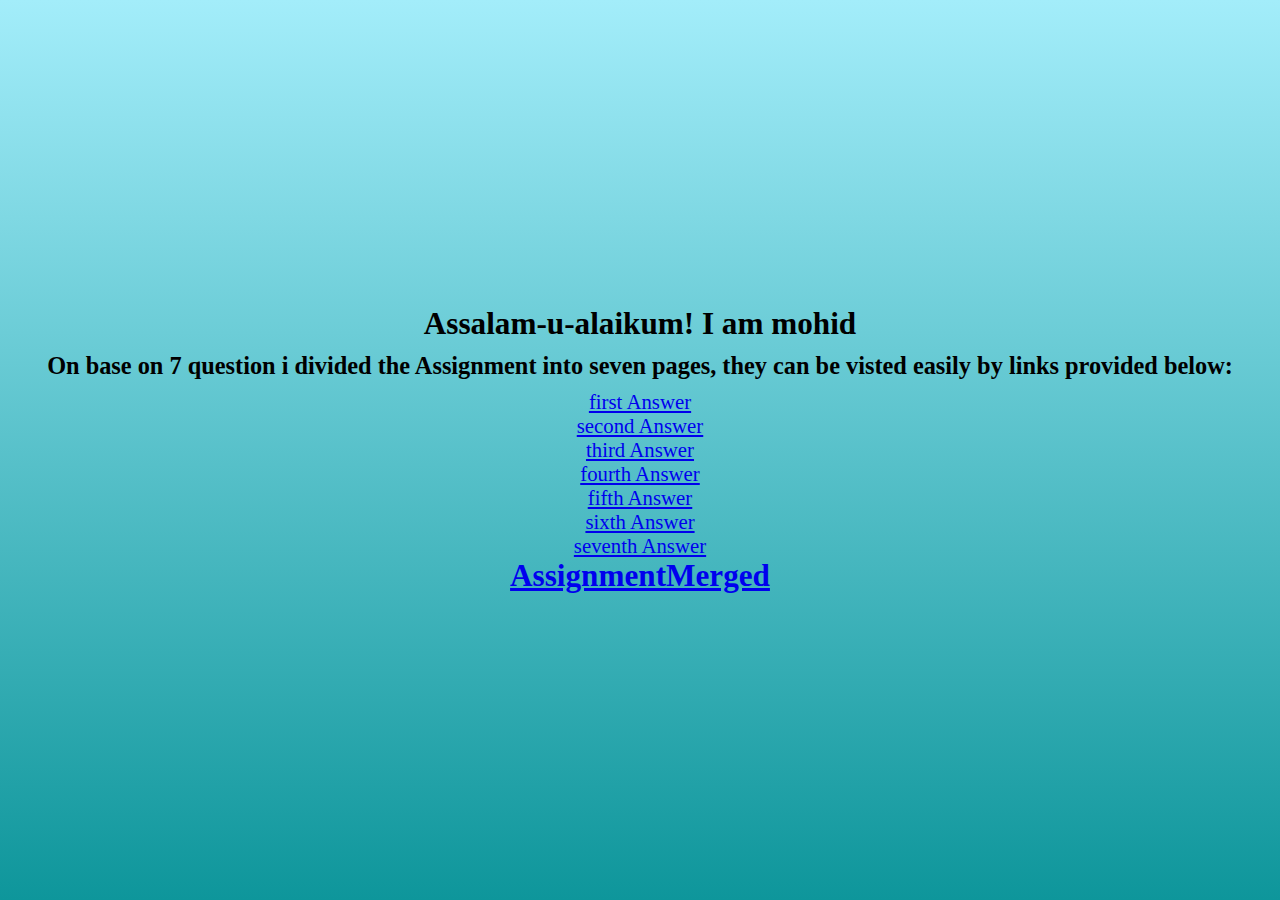
<file: index.html>
<!DOCTYPE html>
<html lang="en">
<head>
    <meta charset="UTF-8">
    <meta http-equiv="X-UA-Compatible" content="IE=edge">
    <meta name="viewport" content="width=device-width, initial-scale=1.0">
    <title>Assignments</title>
    <link rel="stylesheet" href="style.css">
</head>
<body>
    <h2>Assalam-u-alaikum! I am mohid </h2>
    <h3>On base on 7 question i divided the Assignment into seven pages,
        they can be visted easily by links provided below:
    </h3>
    <a href="Question-1.html">first Answer</a>
    <a href="Question-2.html">second Answer</a>
    <a href="Question-3.html">third Answer</a>
    <a href="Question-4.html">fourth Answer</a>
    <a href="Question-5.html">fifth Answer</a>
    <a href="Question-6.html">sixth Answer</a>
    <a href="Question-7.html">seventh Answer</a>
    <h2><a href="AssignmentMerged.html">AssignmentMerged</a></h2>
</body>
</html>
</file>
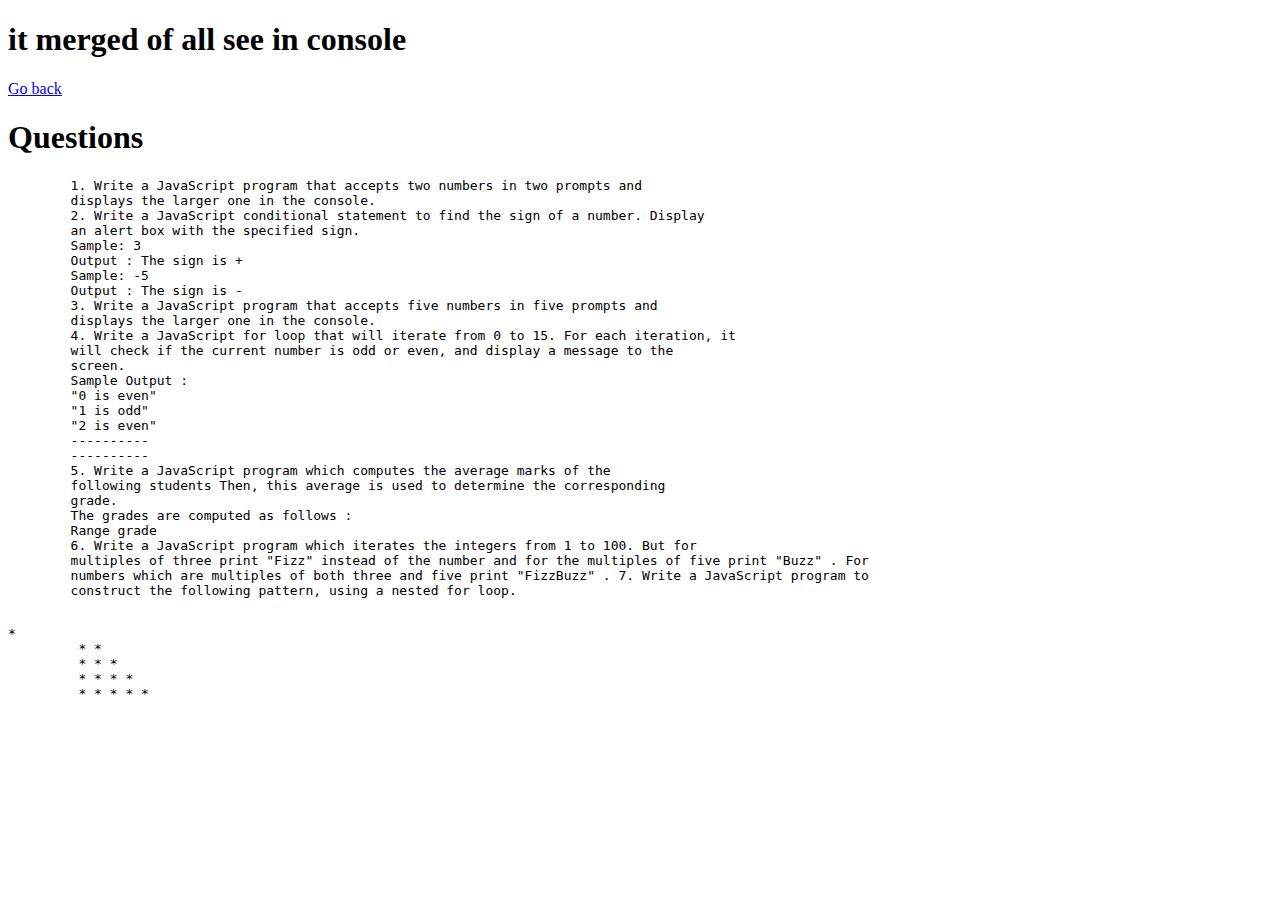
<file: AssignmentMerged.html>
<!DOCTYPE html>
<html lang="en">

<head>
    <!-- date: 4:20 , 4/6/2023  -->
    <meta charset="UTF-8">
    <meta http-equiv="X-UA-Compatible" content="IE=edge">
    <meta name="viewport" content="width=device-width, initial-scale=1.0">
    <title>Document</title>
</head>

<body>
    <h1>it merged of all see in console</h1>
    <a href="index.html">Go back</a>
    <h1>Questions</h1>
    <pre>
        1. Write a JavaScript program that accepts two numbers in two prompts and
        displays the larger one in the console.
        2. Write a JavaScript conditional statement to find the sign of a number. Display
        an alert box with the specified sign.
        Sample: 3
        Output : The sign is +
        Sample: -5
        Output : The sign is -
        3. Write a JavaScript program that accepts five numbers in five prompts and
        displays the larger one in the console.
        4. Write a JavaScript for loop that will iterate from 0 to 15. For each iteration, it
        will check if the current number is odd or even, and display a message to the
        screen.
        Sample Output :
        "0 is even"
        "1 is odd"
        "2 is even"
        ----------
        ----------
        5. Write a JavaScript program which computes the average marks of the
        following students Then, this average is used to determine the corresponding
        grade.
        The grades are computed as follows :
        Range grade
        6. Write a JavaScript program which iterates the integers from 1 to 100. But for
        multiples of three print "Fizz" instead of the number and for the multiples of five print "Buzz" . For
        numbers which are multiples of both three and five print "FizzBuzz" . 7. Write a JavaScript program to
        construct the following pattern, using a nested for loop.
    <pre>* 
         * *
         * * *
         * * * *
         * * * * *</pre>
    </pre>

    <script>
        // Q1
        let firstNumber = +prompt("Enter the first number:");
        let secondNumber = +prompt("Enter the second number:");

        if (firstNumber > secondNumber) {
            console.log("The first number is larger: " + firstNumber);
        } else if (secondNumber > firstNumber) {
            console.log("The second number is larger: " + secondNumber);
        } else {
            console.warn("The two numbers are equal.");
        }



        // Q2
        let number = +prompt("Enter a number:");

        if (number > 0) {
            alert("The number is positive.");
        } else if (number < 0) {
            alert("The number is negative.");
        } else {
            alert("The number is zero.");
        }

        // Q3
        // let firstNumber = prompt("Enter the first number:");
        // let secondNumber = prompt("Enter the second number:");
        let thirdNumber = prompt("Enter the third number:");
        let fourthNumber = prompt("Enter the fourth number:");
        let fifthNumber = prompt("Enter the fifth number:");

        let largestNumber = firstNumber;

        if (secondNumber > largestNumber) {
            largestNumber = secondNumber;
        }
        if (thirdNumber > largestNumber) {
            largestNumber = thirdNumber;
        }
        if (fourthNumber > largestNumber) {
            largestNumber = fourthNumber;
        }

        if (fifthNumber > largestNumber) {
            largestNumber = fifthNumber;
        }

        console.log("The largest number is: " + largestNumber);



        // Q4
        for (let i = 0; i <= 15; i++) {
            if (i % 2 === 0) {
                console.log(i + " is even.");
            } else {
                console.log(i + " is odd.");
            }
        }

        // Q5
       // to determine the grade based on the average marks
       let averageMarks = +prompt("Enter your average marks: ")
        let Grade = "-";
        if (averageMarks >= 100) {
            console.log("above 100 is not allowed");
        } else if (averageMarks >= 90) {
            Grade = "A";
        } else if (averageMarks >= 80) {
            Grade = "B";
        } else if (averageMarks >= 70) {
            Grade = "C";z
        } else if (averageMarks >= 60) {
            Grade = "D";
        } else {
            Grade = "F";
        }

        // Display the letter grade
        console.log("your grade: " + Grade);

    
        // Q6
        for (let i = 1; i <= 100; i++) {
            if (i % 3 === 0 && i % 5 === 0) {
                console.log("FizzBuzz");
            } else if (i % 3 === 0) {
                console.log("Fizz");
            } else if (i % 5 === 0) {
                console.log("Buzz");
            } else {
                console.log(i);
            }
        }


        // Q7
        // for pattern
        /*
        *
        **
        ***
        ****
        *****
        */

           let pattern = "";
        for (let i = 0; i < 5; i++) {
            pattern += "*"
            console.log(pattern);
        }

    </script>
</body>

</html>
</file>
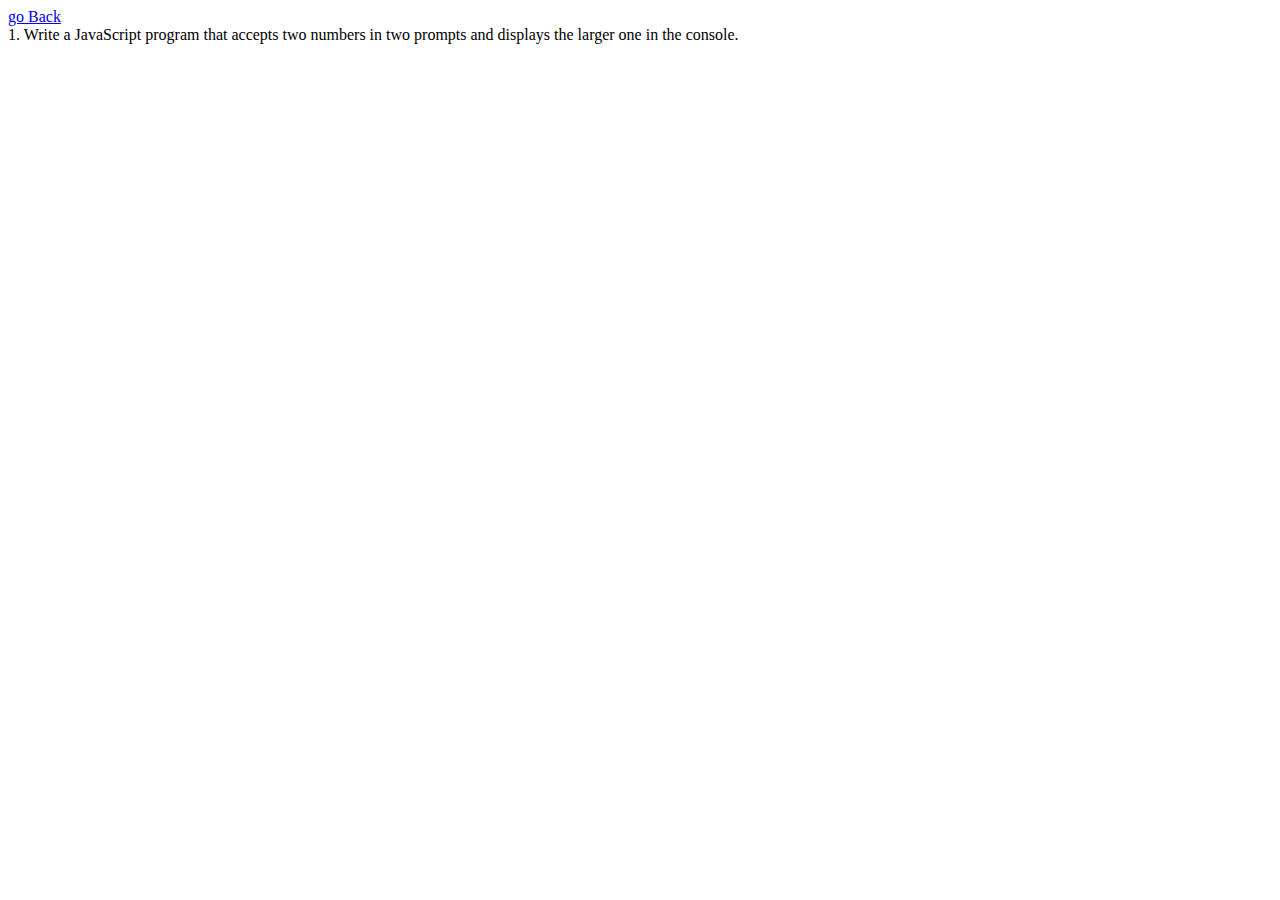
<file: Question-1.html>
<!DOCTYPE html>
<html lang="en">

<head>
    <meta charset="UTF-8">
    <meta http-equiv="X-UA-Compatible" content="IE=edge">
    <meta name="viewport" content="width=device-width, initial-scale=1.0">
    <title>first answer</title>
</head>

<body>
    <a href="index.html">go Back</a><br>
    1. Write a JavaScript program that accepts two numbers in two prompts and
    displays the larger one in the console.

    <script>
        console.log(" 1. Write a JavaScript program that accepts two numbers in two prompts and displays the larger one in the console");
        let firstNumber = +prompt("Enter the first number:");
        let secondNumber = +prompt("Enter the second number:");

        if (firstNumber > secondNumber) {
            console.log("The first number is larger: " + firstNumber);
        } else if (secondNumber > firstNumber) {
            console.log("The second number is larger: " + secondNumber);
        } else {
            console.warn("The two numbers are equal.");
        }
    </script>
</body>

</html>
</file>
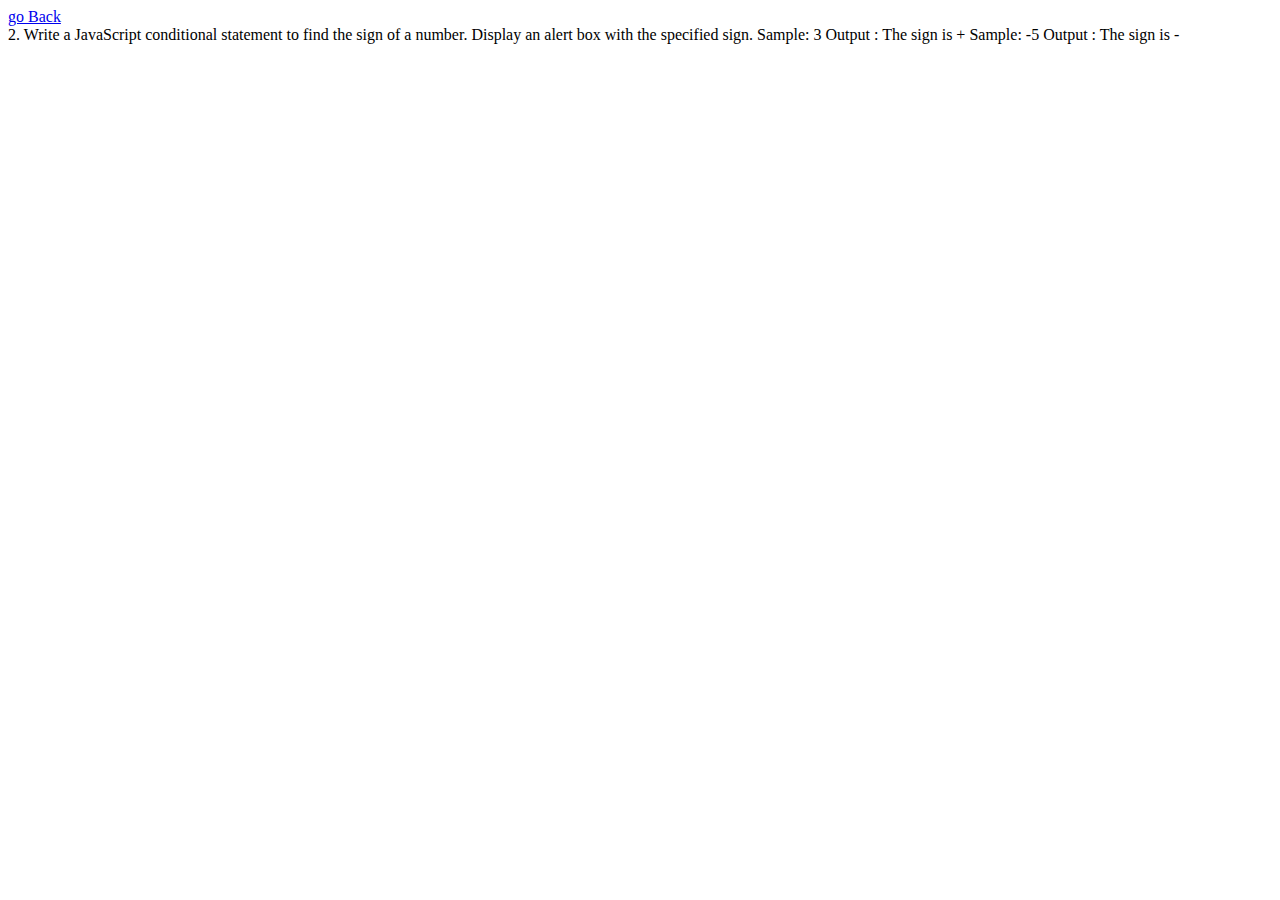
<file: Question-2.html>
<!DOCTYPE html>
<html lang="en">

<head>
    <meta charset="UTF-8">
    <meta http-equiv="X-UA-Compatible" content="IE=edge">
    <meta name="viewport" content="width=device-width, initial-scale=1.0">
    <title>first answer</title>
</head>

<body>
    <a href="index.html">go Back</a><br>
    2. Write a JavaScript conditional statement to find the sign of a number. Display
    an alert box with the specified sign.
    Sample: 3
    Output : The sign is +
    Sample: -5
    Output : The sign is -
    <script>
        let number = +prompt("Enter a number:");

        if (number > 0) {
            alert("The number is positive.");
            console.log("+");
        } else if (number < 0) {
            alert("The number is negative.");
            console.log("-");
        } else {
            alert("The number is zero.");
            console.warn("0 is neutral");
        }

    </script>
</body>

</html>
</file>
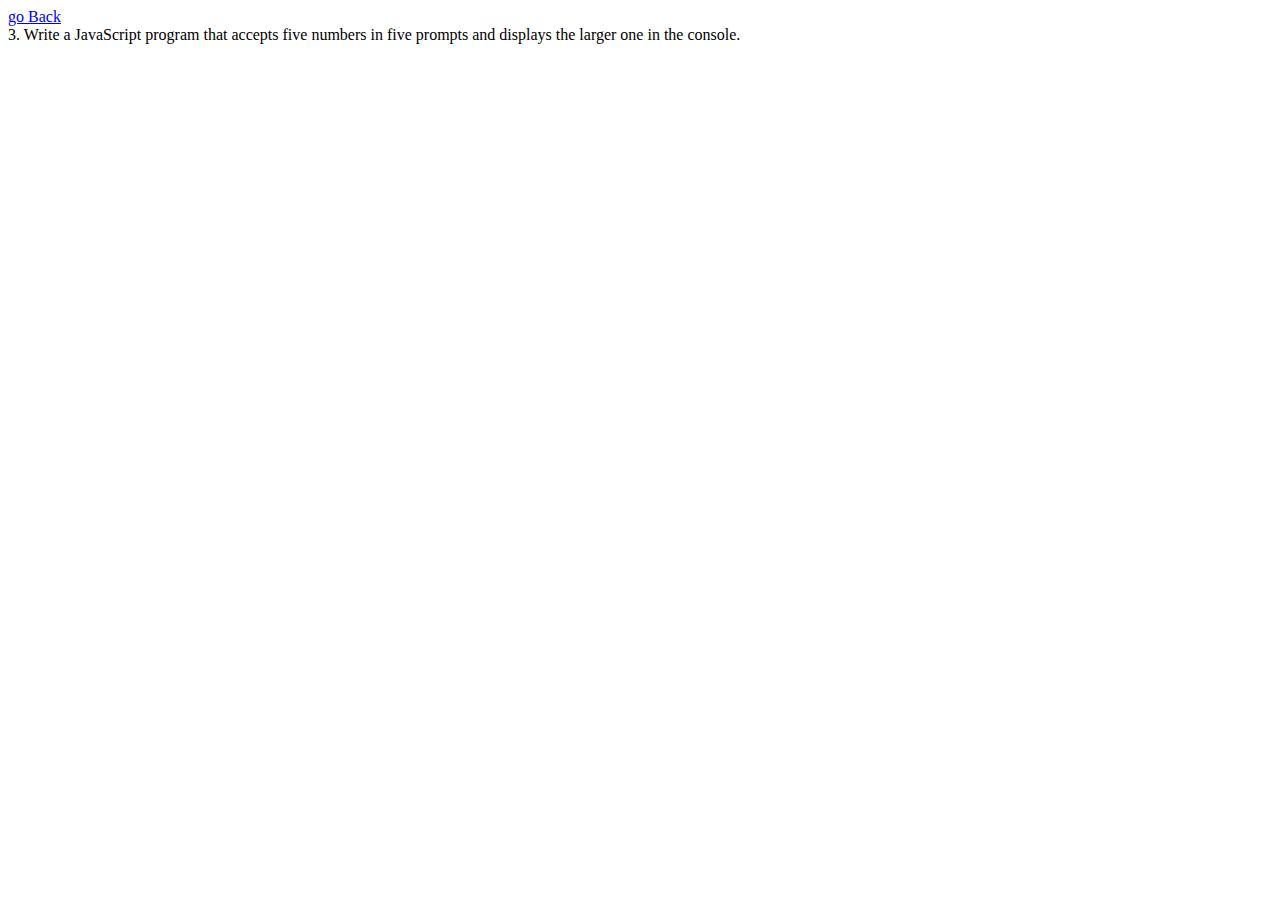
<file: Question-3.html>
<!DOCTYPE html>
<html lang="en">

<head>
    <meta charset="UTF-8">
    <meta http-equiv="X-UA-Compatible" content="IE=edge">
    <meta name="viewport" content="width=device-width, initial-scale=1.0">
    <title>third answer</title>
</head>

<body>
    <a href="index.html">go Back</a><br>
    3. Write a JavaScript program that accepts five numbers in five prompts and
    displays the larger one in the console.
    <script>
        let firstNumber = +prompt("Enter the first number:");
        let secondNumber = +prompt("Enter the second number:");
        let thirdNumber = +prompt("Enter the third number:");
        let fourthNumber = +prompt("Enter the fourth number:");
        let fifthNumber = +prompt("Enter the fifth number:");

        let largestNumber = firstNumber;
        // i am not using if-else ladder due to cause it stops in first condition which gets true and i am done with it
        if (secondNumber > largestNumber) {
            largestNumber = secondNumber;
        }
        if (thirdNumber > largestNumber) {
            largestNumber = thirdNumber;
        }
        if (fourthNumber > largestNumber) {
            largestNumber = fourthNumber;
        }

        if (fifthNumber > largestNumber) {
            largestNumber = fifthNumber;
        }

        console.log("The largest number is: " + largestNumber);


</script>
</body>

</html>
</file>
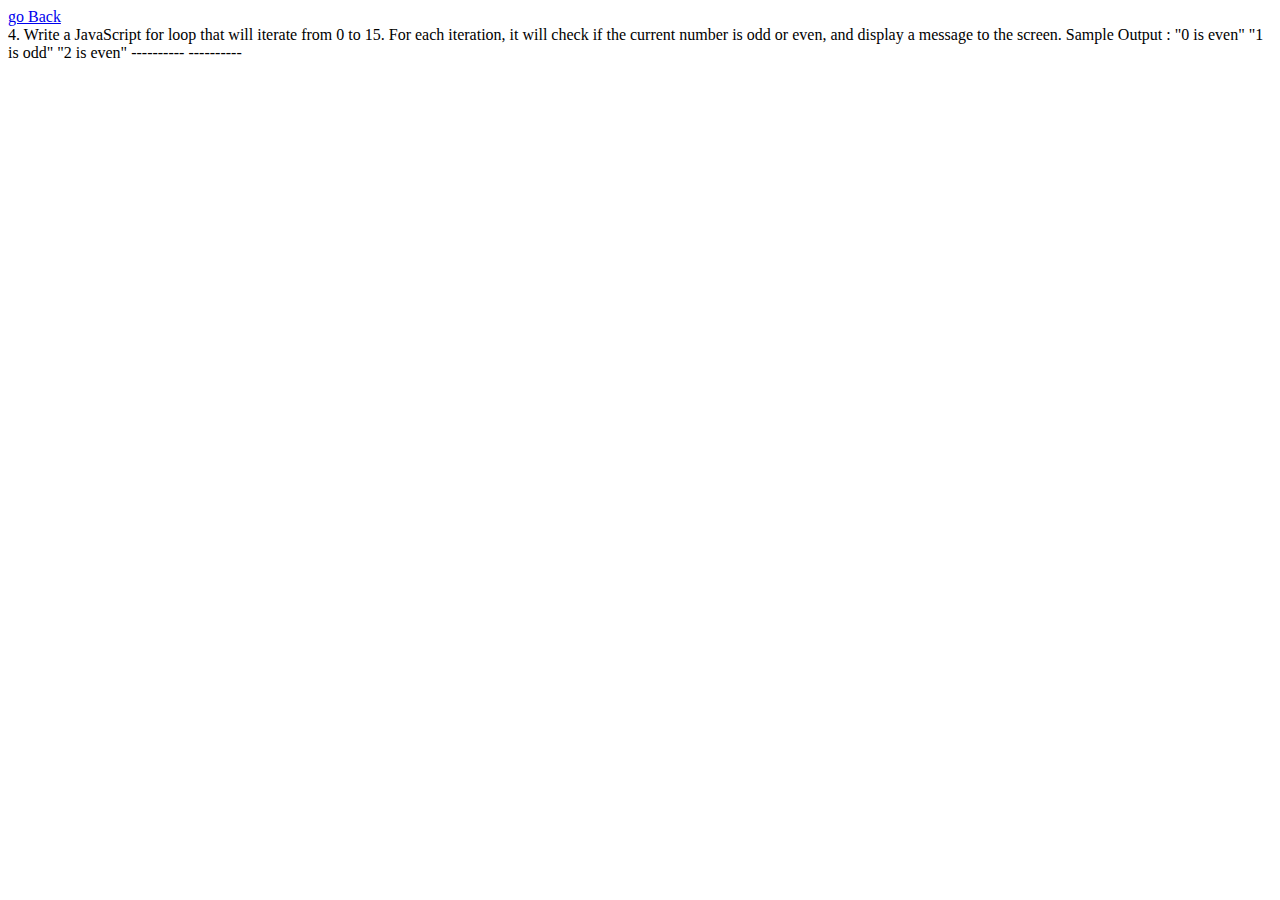
<file: Question-4.html>
<!DOCTYPE html>
<html lang="en">
<head>
    <meta charset="UTF-8">
    <meta http-equiv="X-UA-Compatible" content="IE=edge">
    <meta name="viewport" content="width=device-width, initial-scale=1.0">
    <title>fourth answer</title>
</head>
<body>
    <a href="index.html">go Back</a><br>
    4. Write a JavaScript for loop that will iterate from 0 to 15. For each iteration, it
    will check if the current number is odd or even, and display a message to the
    screen.
    Sample Output :
    "0 is even"
    "1 is odd"
    "2 is even"
    ----------
    ----------
    <script>
        // easy
        for (let i = 0; i <= 15; i++) {
            if (i % 2 === 0) {
                console.log(i + " is even.");
            } else {
                console.log(i + " is odd.");
            }
        }

     </script>
</body>
</html>
</file>
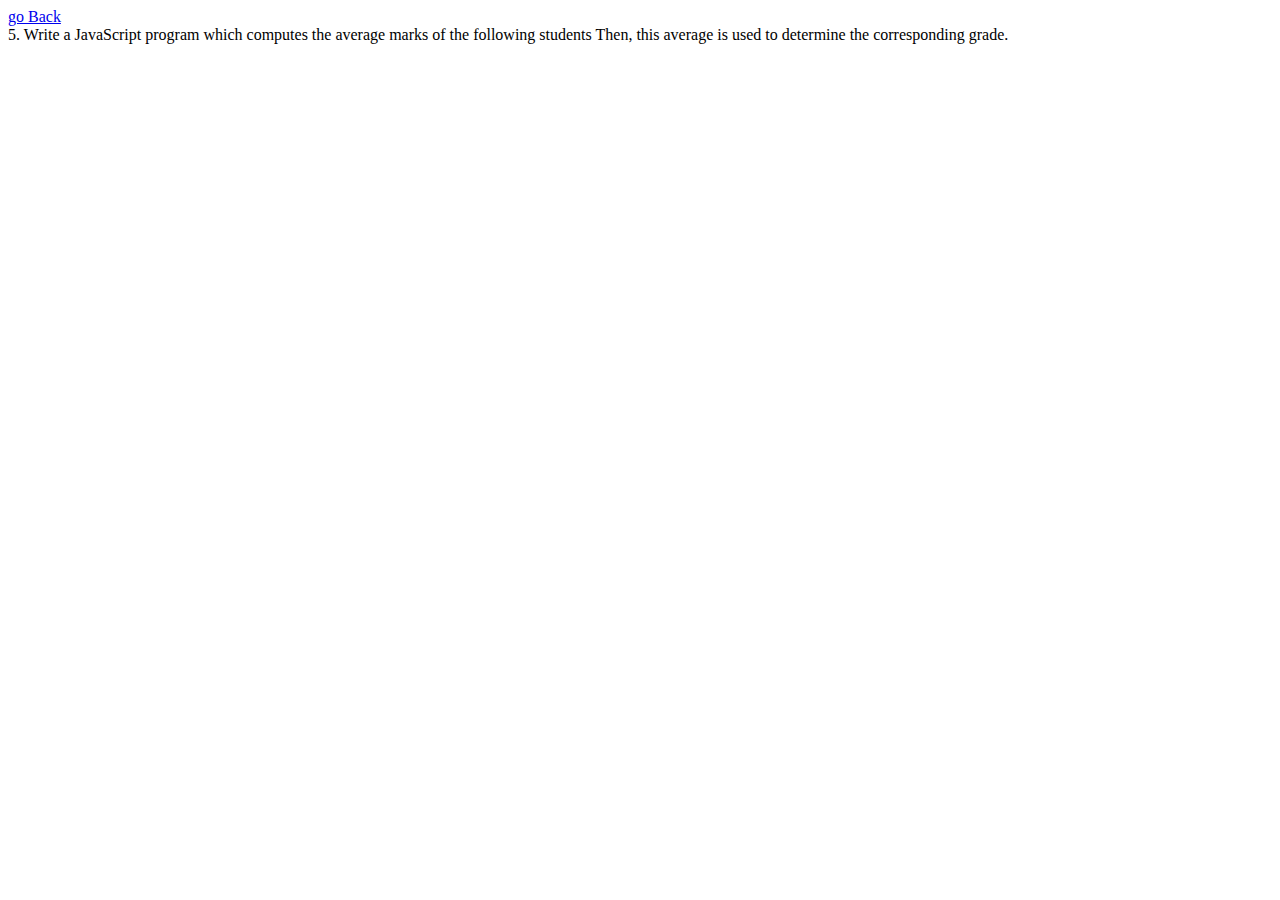
<file: Question-5.html>
<!DOCTYPE html>
<html lang="en">

<head>
    <meta charset="UTF-8">
    <meta http-equiv="X-UA-Compatible" content="IE=edge">
    <meta name="viewport" content="width=device-width, initial-scale=1.0">
    <title>fifth answer</title>
</head>

<body>

    <a href="index.html">go Back</a><br>
    5. Write a JavaScript program which computes the average marks of the
    following students Then, this average is used to determine the corresponding
    grade.
    <script>
        // to determine the grade based on the average marks
        let averageMarks = +prompt("Enter your average marks: ")
        let Grade = "-";
        if (averageMarks >= 100) {
            console.log("above 100 is not allowed");
        } else if (averageMarks >= 90) {
            Grade = "A";
        } else if (averageMarks >= 80) {
            Grade = "B";
        } else if (averageMarks >= 70) {
            Grade = "C";z
        } else if (averageMarks >= 60) {
            Grade = "D";
        } else {
            Grade = "F";
        }

        // Display the letter grade
        console.log("your grade: " + Grade);

    </script>
</body>

</html>
</file>
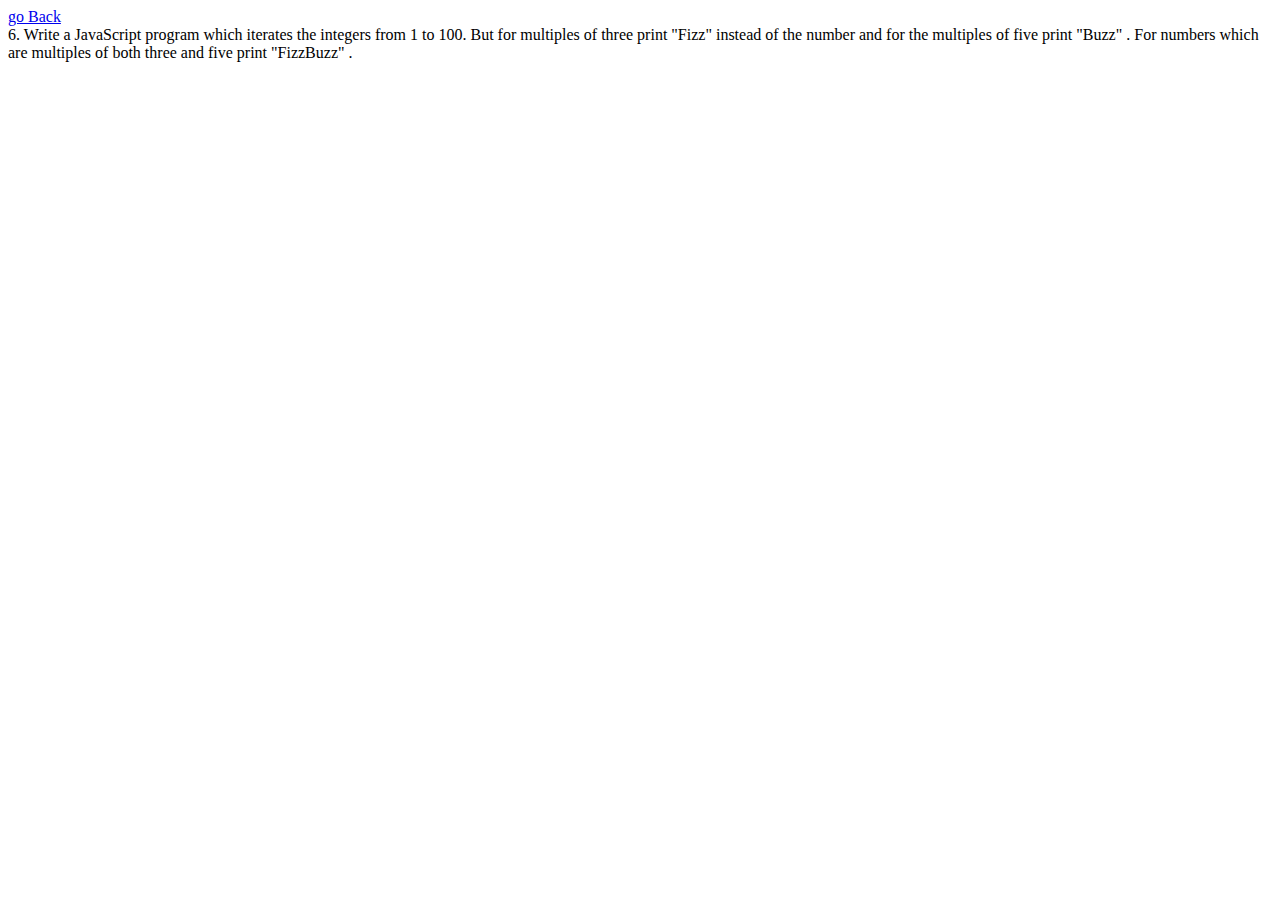
<file: Question-6.html>
<!DOCTYPE html>
<html lang="en">

<head>
    <meta charset="UTF-8">
    <meta http-equiv="X-UA-Compatible" content="IE=edge">
    <meta name="viewport" content="width=device-width, initial-scale=1.0">
    <title>sixth answer</title>
</head>

<body>
    <a href="index.html">go Back</a><br>
    6. Write a JavaScript program which iterates the integers from 1 to 100. But for
    multiples of three print "Fizz" instead of the number and for the multiples of five print "Buzz" . For
    numbers which are multiples of both three and five print "FizzBuzz" .
    <script>
        for (let i = 1; i <= 100; i++) {
            // most sensitive condition at last and rare condition at first to avoid errors
            if (i % 3 === 0 && i % 5 === 0) {
                console.log("FizzBuzz");
            } else if (i % 3 === 0) {
                console.log("Fizz");
            } else if (i % 5 === 0) {
                console.log("Buzz");
            } else {
                console.log(i);
            }
        }
    </script>
</body>

</html>
</file>
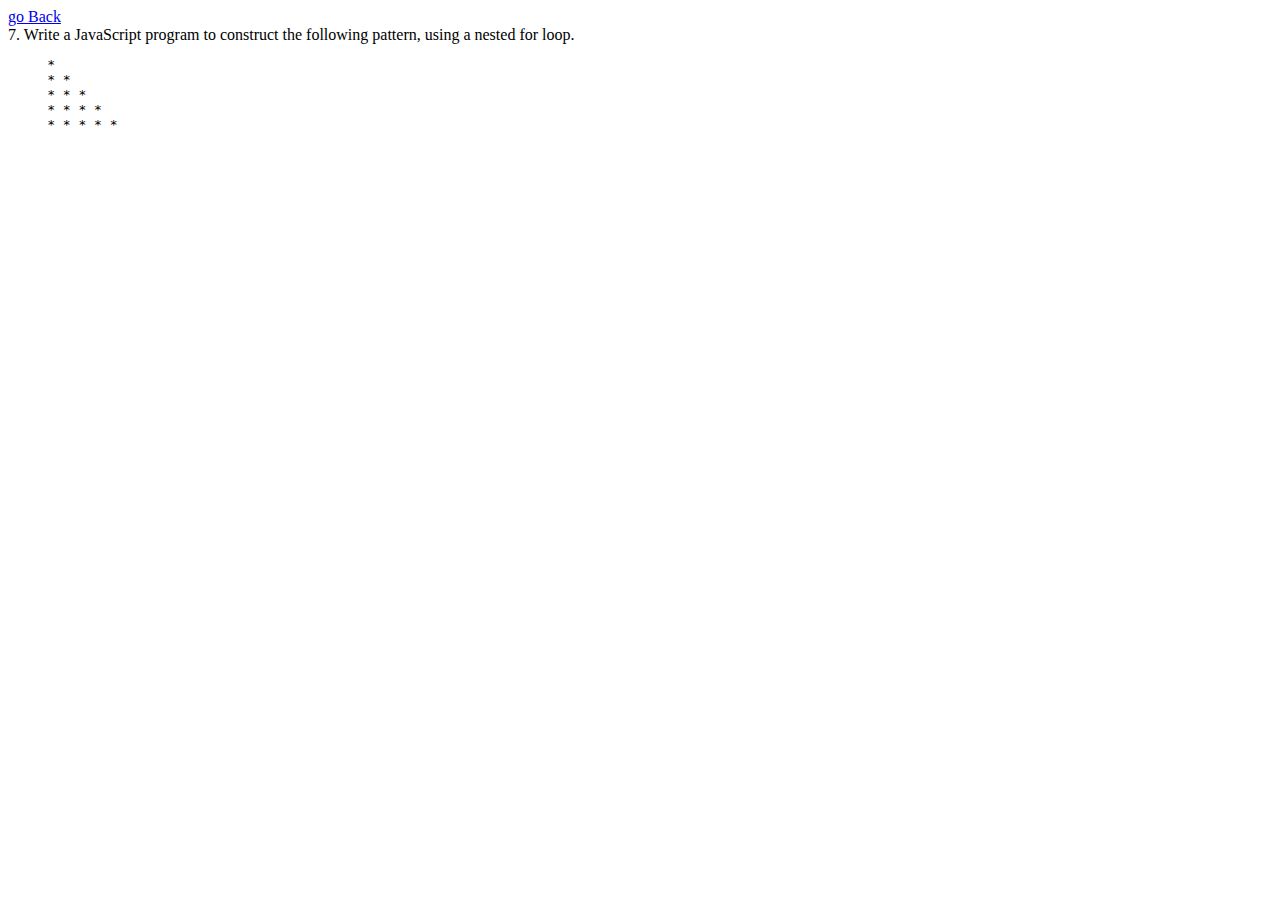
<file: Question-7.html>
<!DOCTYPE html>
<html lang="en">

<head>
    <meta charset="UTF-8">
    <meta http-equiv="X-UA-Compatible" content="IE=edge">
    <meta name="viewport" content="width=device-width, initial-scale=1.0">
    <title>seventh answer</title>
</head>

<body>
    <a href="index.html">go Back</a><br>
    7. Write a JavaScript program to
    construct the following pattern, using a nested for loop.
<pre>
     * 
     * *
     * * *
     * * * *
     * * * * *</pre>
    <script>
        // for pattern
        /*
        *
        **
        ***
        ****
        *****
        */
        //   here in my way
        console.log("here in my way");
        let pattern = "";
        for (let i = 0; i < 5; i++) {
            pattern += "*"
            console.log(pattern);
        }
        // can't complete as you asked
        // console.error("i am confused with nested loop may i got it wrong");
        // for (let i = 0; i < 5; i++) {
        //     for (let a = 0; a < 5; a++) {
        //         pattern += "*"
        //         console.log(pattern);
        //     }
        // }
    </script>
</body>

</html>
</file>
<file: style.css>
* {
    margin: 0;
    padding: 0;
}

body {
    height: 100vh;
    width: 100vw;
    background-image: linear-gradient(to bottom, #a3edfa, #0e969b);
    font-size: 130%;
    display: flex;
    flex-direction: column;
    align-items: center;
    justify-content: center;
}
h3{
    margin: 10px 30px;
}
</file>
